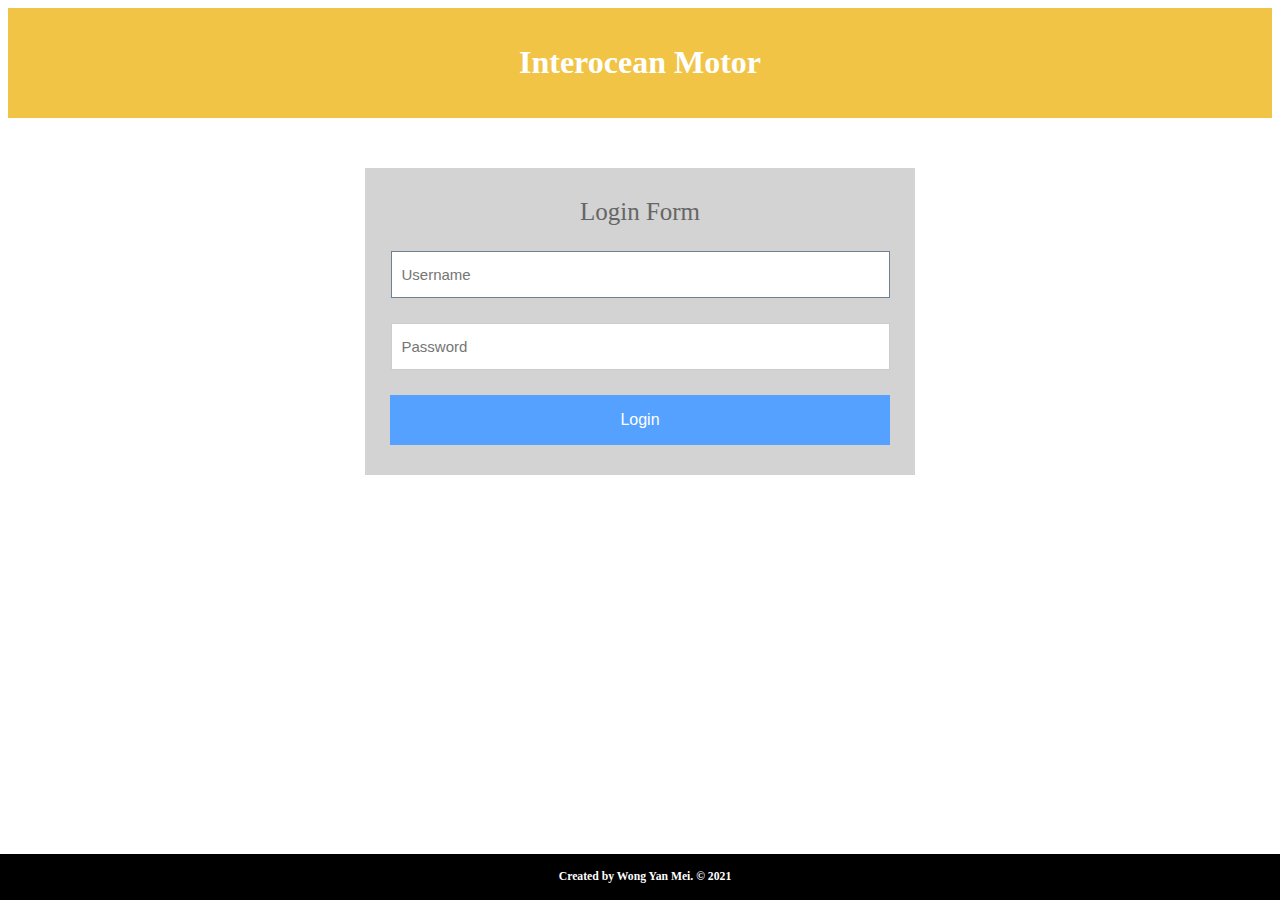
<file: html/adminlogin.html>
<!DOCTYPE html>
<html>
<head>
	<title>Login Form</title>
	<meta name="viewport" content="width=device-width, initial-scale=1">
	<script src="../js/project.js"></script>
	<link rel="stylesheet" href="../css/style.css">
</head>
<body>
	<div class="header"> <!--Header-->
		<h1>Interocean Motor</h1>
	</div>
	<center>
		<form class="form" name="loginForm" action="../php/adminlogin.php" onsubmit="return validateLoginForm()" method="post"> <!--Login Form--> <!--Login validation-->
			<h1 class="login-title">Login Form</h1>
			<input type="text" id="idusername" class="login-input" name="username" placeholder="Username" autofocus="true"/> <!--Username-->
			<input type="password" id="idpassword" class="login-input" name="password" placeholder="Password"/> <!--Password-->
			<input type="submit" class="login-button" value="Login" name="submit"/> <!--Login button-->
		</form>
	</center>
	<div class="footer"> <!--Footer-->
		<h3>Created by Wong Yan Mei. &copy; 2021</h3>
	</div>
</body>
</html>
</file>
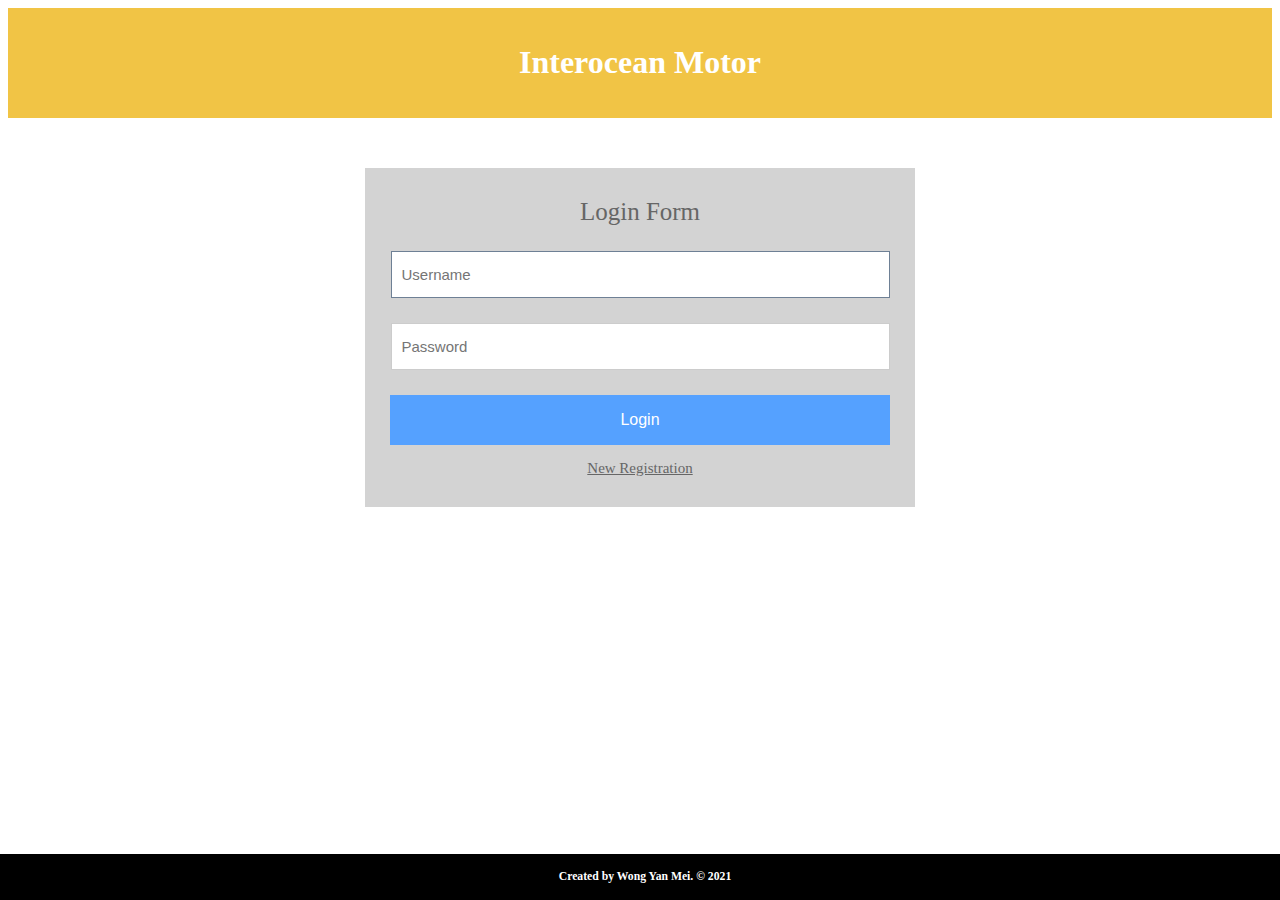
<file: html/login.html>
<!DOCTYPE html>
<html>
<head>
	<title>Login Form</title>
	<meta name="viewport" content="width=device-width, initial-scale=1">
	<script src="../js/project.js"></script>
	<link rel="stylesheet" href="../css/style.css">
</head>
<body>
	<div class="header"> <!--Header-->
		<h1>Interocean Motor</h1>
	</div>
	<center>
		<form class="form" name="loginForm" action="../php/login.php" onsubmit="return validateLoginForm()" method="post" > <!--Login Form--> <!--Login validation-->
			<h1 class="login-title">Login Form</h1>
			<input type="text" id="idusername" class="login-input" name="username" placeholder="Username" autofocus="true"/> <!--Username-->
			<input type="password" id="idpassword" class="login-input" name="password" placeholder="Password"/> <!--Password-->
			<input type="submit" class="login-button" value="Login" name="submit"/> <!--Login button-->
			<p class="link"><a href="../html/register.html">New Registration</a></p> <!--Link to Register Page-->
		</form>
	</center>
	<div class="footer"> <!--Footer-->
		<h3>Created by Wong Yan Mei. &copy; 2021</h3>
	</div>
</body>
</html>
</file>
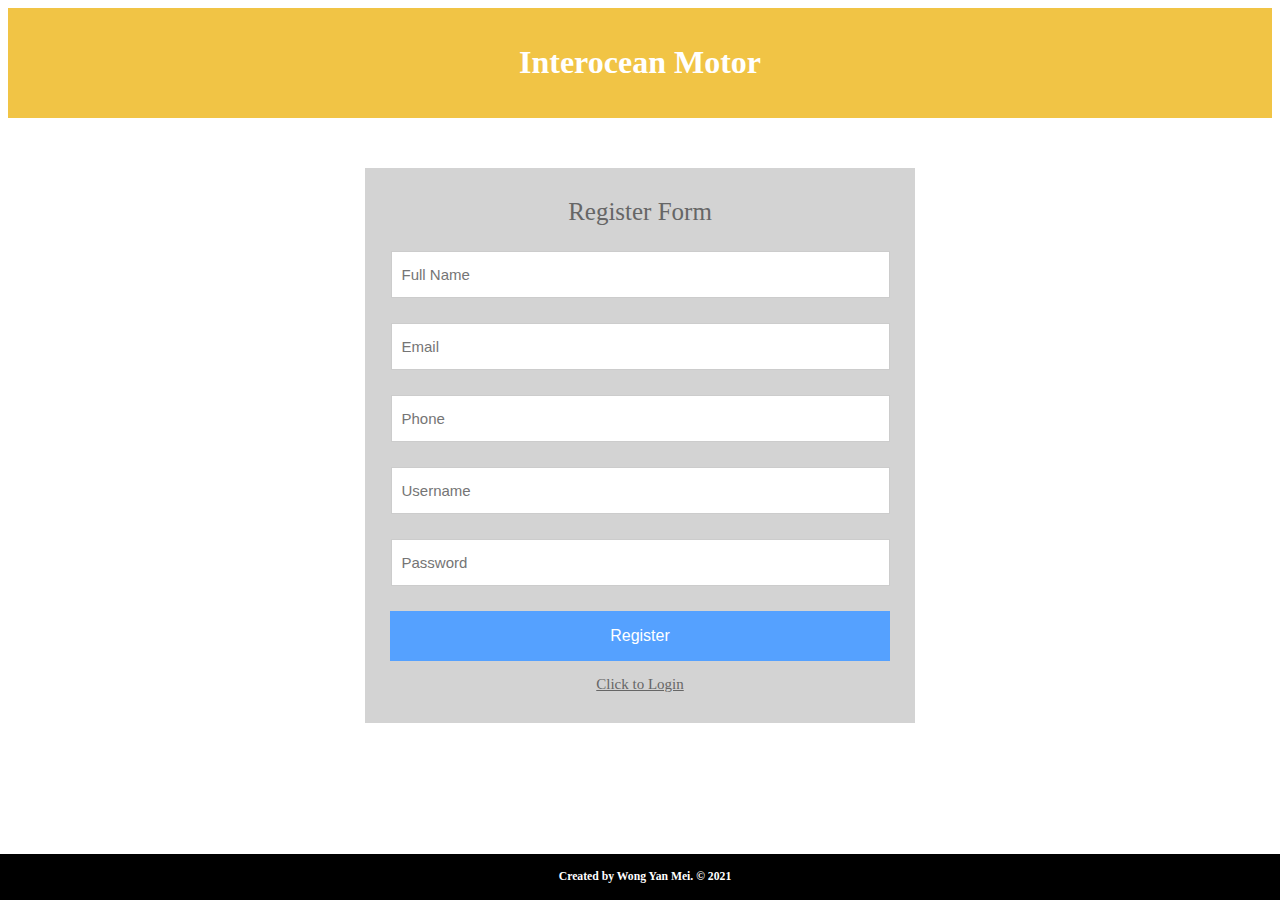
<file: html/register.html>
<!DOCTYPE html>
<html>
<head>
	<title>Register Form</title>
	<meta name="viewport" content="width=device-width, initial-scale=1">
	<script src="../js/project.js"></script>
	<link rel="stylesheet" href="../css/style.css">
</head>
<body>
	<div class="header"> <!--Header-->
		<h1>Interocean Motor</h1>
	</div>
	<center>
		<form class="form" name="registerForm" action="../php/register.php" onsubmit="return validateRegisterForm()" method="post"> <!--Register Form--> <!--Register validation-->
			<h1 class="login-title">Register Form</h1>
			<input type="text" id="idname" class="login-input" name="name" placeholder="Full Name"/> <!--Name-->
			<input type="text" id="idemail" class="login-input" name="email" placeholder="Email"/> <!--Email-->
			<input type="text" id="idphone" class="login-input" name="phone" placeholder="Phone"/> <!--Phone-->
			<input type="text" id="idusername" class="login-input" name="username" placeholder="Username"/> <!--Username-->
			<input type="password" id="idpassword" class="login-input" name="password" placeholder="Password"/> <!--Password-->
			<input type="submit" class="login-button" name="submit" value="Register"> <!--Register button-->
			<p class="link"><a href="../html/login.html">Click to Login</a></p> <!--Link to Login Page-->
		</form>
		<br>
	</center>
	<div class="footer"> <!--Footer-->
		<h3>Created by Wong Yan Mei. &copy; 2021</h3>
	</div>
</body>
</html>
</file>
<file: css/style.css>
.header {
    padding: 15px;
    text-align: center;
    background-color: #f1c445; 
    color: white;
}

.topnavbar {
    overflow: hidden;
    background-color: black;
    width: 100%;
}

.topnavbar a {
    float: left;
    display: block;
    color: white;
    text-align: center;
    padding: 14px 20px;
    text-decoration: none;
}

.topnavbar a.right {
    float: right;
}

.topnavbar a:hover {
    background-color: #ddd;
    color: black;
}

.logo {
    padding-top: 100px;
    padding-bottom: 100px;
    padding-left: 5px;
    padding-right: 5px;
}

.logo h2 {
    border-style: solid;
    width: 500px;
}

.footer {
    text-align: center; 
    background-color: black; 
    padding: 5px; 
    font-size: 10px; 
    color: white; 
    position: fixed; 
    left: 0; 
    bottom: 0; 
    width: 100%;
}

.form {
    margin: 50px auto;
    width: 500px;
    padding: 30px 25px;
    background: lightgray;
}

h1.login-title {
    color: #666;
    margin: 0px auto 25px;
    font-size: 25px;
    font-weight: 300;
    text-align: center;
}

.login-input {
    font-size: 15px;
    border: 1px solid #ccc;
    padding: 10px;
    margin-bottom: 25px;
    height: 25px;
    width: calc(100% - 23px);
}

.login-input:focus {
    border-color:#6e8095;
    outline: none;
}

.login-button {
    color: #fff;
    background: #55a1ff;
    border: 0;
    outline: 0;
    width: 100%;
    height: 50px;
    font-size: 16px;
    text-align: center;
    cursor: pointer;
}

.link {
    color: #666;
    font-size: 15px;
    text-align: center;
    margin-bottom: 0px;
}

.link a {
    color: #666;
}
</file>
